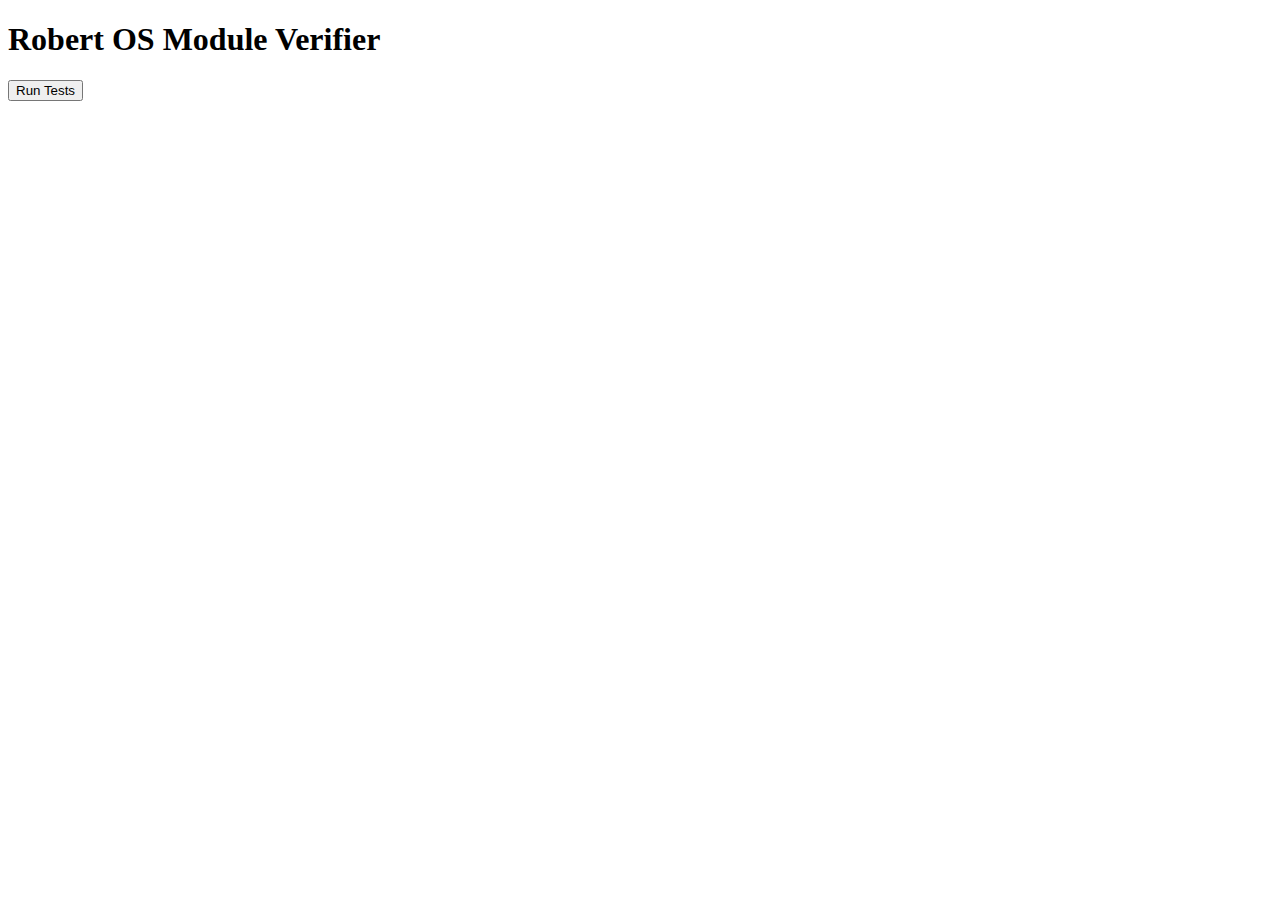
<file: verifier.html>
<!-- verifier.html -->
<!DOCTYPE html>
<html>
<body>
    <h1>Robert OS Module Verifier</h1>
    <button onclick="runTests()">Run Tests</button>
    <div id="results"></div>
    
    <script type="module">
        import { verifyModules } from './js/verifier.js';
        
        window.runTests = async () => {
            const results = await verifyModules();
            document.getElementById('results').innerHTML = 
                `<pre>${JSON.stringify(results, null, 2)}</pre>`;
        };
    </script>
</body>
</html>
</file>
